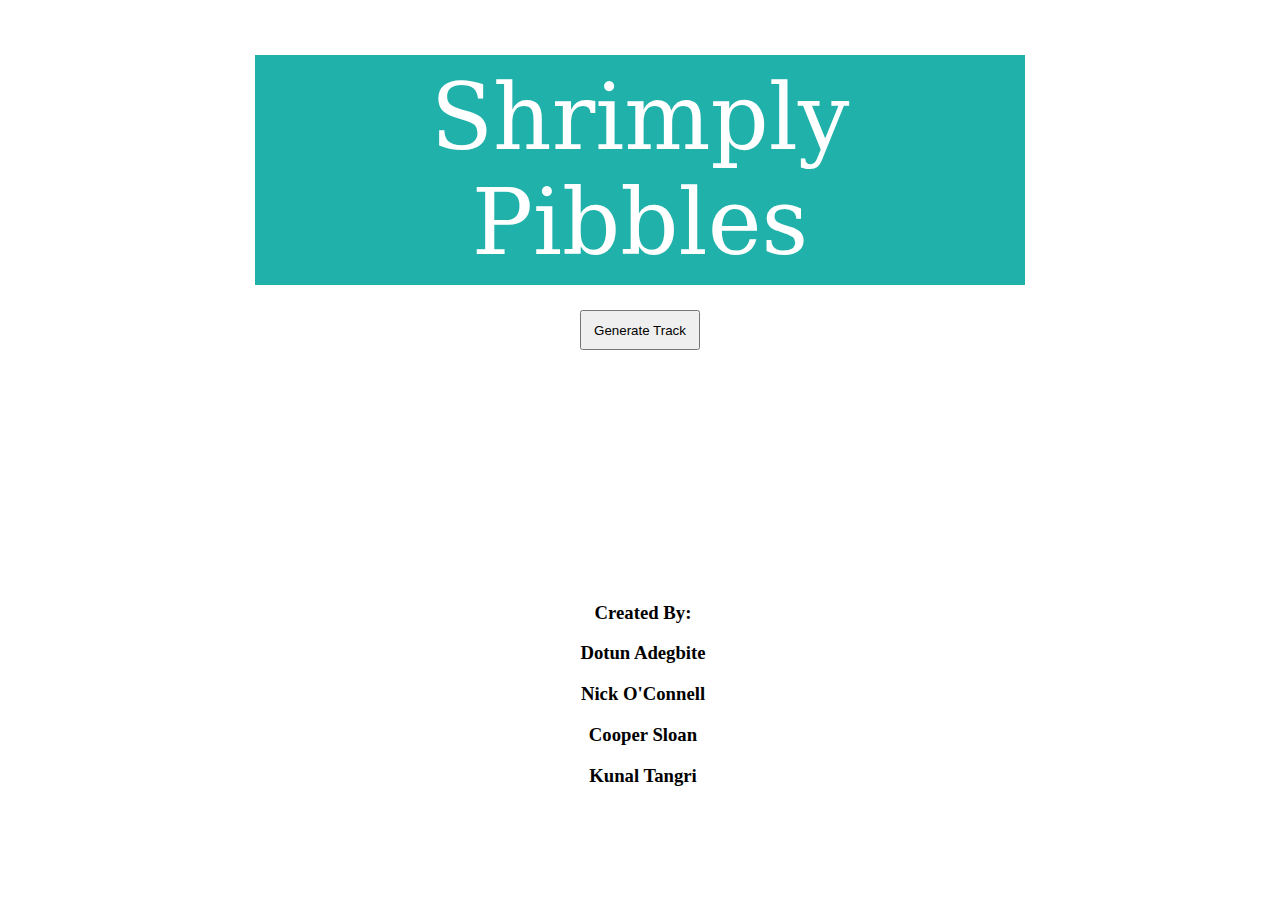
<file: index.html>
<!DOCTYPE html>
<html xmlns = "http://www.w3.org/1999/xhtml">
  <head>
    <meta http-equiv="content-type" content="text/html; charset=utf-8" />
    <!-- polyfill -->
    <script src="./dependencies/MIDI.js/inc/shim/Base64.js" type="text/javascript"></script>
    <script src="./dependencies/MIDI.js/inc/shim/Base64binary.js" type="text/javascript"></script>
    <script src="./dependencies/MIDI.js/inc/shim/WebAudioAPI.js" type="text/javascript"></script>
    <!-- midi.js package -->
    <script src="./dependencies/MIDI.js/js/midi/audioDetect.js" type="text/javascript"></script>
    <script src="./dependencies/MIDI.js/js/midi/gm.js" type="text/javascript"></script>
    <script src="./dependencies/MIDI.js/js/midi/loader.js" type="text/javascript"></script>
    <script src="./dependencies/MIDI.js/js/midi/plugin.audiotag.js" type="text/javascript"></script>
    <script src="./dependencies/MIDI.js/js/midi/plugin.webaudio.js" type="text/javascript"></script>
    <script src="./dependencies/MIDI.js/js/midi/plugin.webmidi.js" type="text/javascript"></script>
    <!-- utils -->
    <script src="./dependencies/MIDI.js/js/util/dom_request_xhr.js" type="text/javascript"></script>
    <script src="./dependencies/MIDI.js/js/util/dom_request_script.js" type="text/javascript"></script>
    <link rel="stylesheet" href="ui.css">
  </head>
  <body>
    <h1>Shrimply Pibbles</h1>
    <br>
    <input type="button" value="Generate Track" onclick="myFunction()">
    <h3>
      <p>Created By:</p>
      <p>Dotun Adegbite</p>
      <p>Nick O'Connell</p>
      <p>Cooper Sloan</p>
      <p>Kunal Tangri</p>
    </h3>
    <script type="text/javascript">

function myFunction () {
  MIDI.loadPlugin({
    soundfontUrl: "./sounds/",
    // acoustic_grand_piano
    instrument: "synth_drum",
    onprogress: function(state, progress) {
      console.log(state, progress);
    },
    onsuccess: function() {
      MIDI.programChange(0, MIDI.GM.byName["synth_drum"].number);
      var delay = 0; // play one note every quarter second
      var note = 20; // the MIDI note
      var velocity = 127; // how hard the note hits
      // play the note
      MIDI.setVolume(0, 127);
      for(i = 65; i < 66; i++){
        inc = i/4;
        console.log(inc);
        MIDI.noteOn(0, i, velocity, delay+inc);
        MIDI.noteOff(0, i, delay+inc + 0.25);
      }
    }
  });
};
    </script>
  </body>
</html>
</file>
<file: ui.css>
h1 {
  border-bottom: 4px solid white;
  min-height: 70px;
  margin: 55px auto 0;
  padding: 10px 10px; 
  background-color: LightSeaGreen;
  text-align: center;
  color: white;
  width: 750px;
  font-family: 'Adelle W01 Bold', 'Arvo', Constantia, "Lucida Bright", Lucidabright, "Lucida Serif", Lucida, "DejaVu Serif", "Bitstream Vera Serif", "Liberation Serif", Georgia, serif;
  font-size: 91px;
  font-weight: 500;
}

input {
  position: absolute;
  top: 40%;
  left: 50%;
  margin-top: -50px;
  margin-left: -60px;
  text-align: center;
  padding: 3px;
  width: 120px;
  height: 40px;
}

h3 {
  position: absolute;
  top: 70%;
  left: 50%;
  margin-top: -50px;
  margin-left: -200px;
  text-align: center;
  padding: 3px;
  width: 400px;
  height: 40px;
}
</file>
